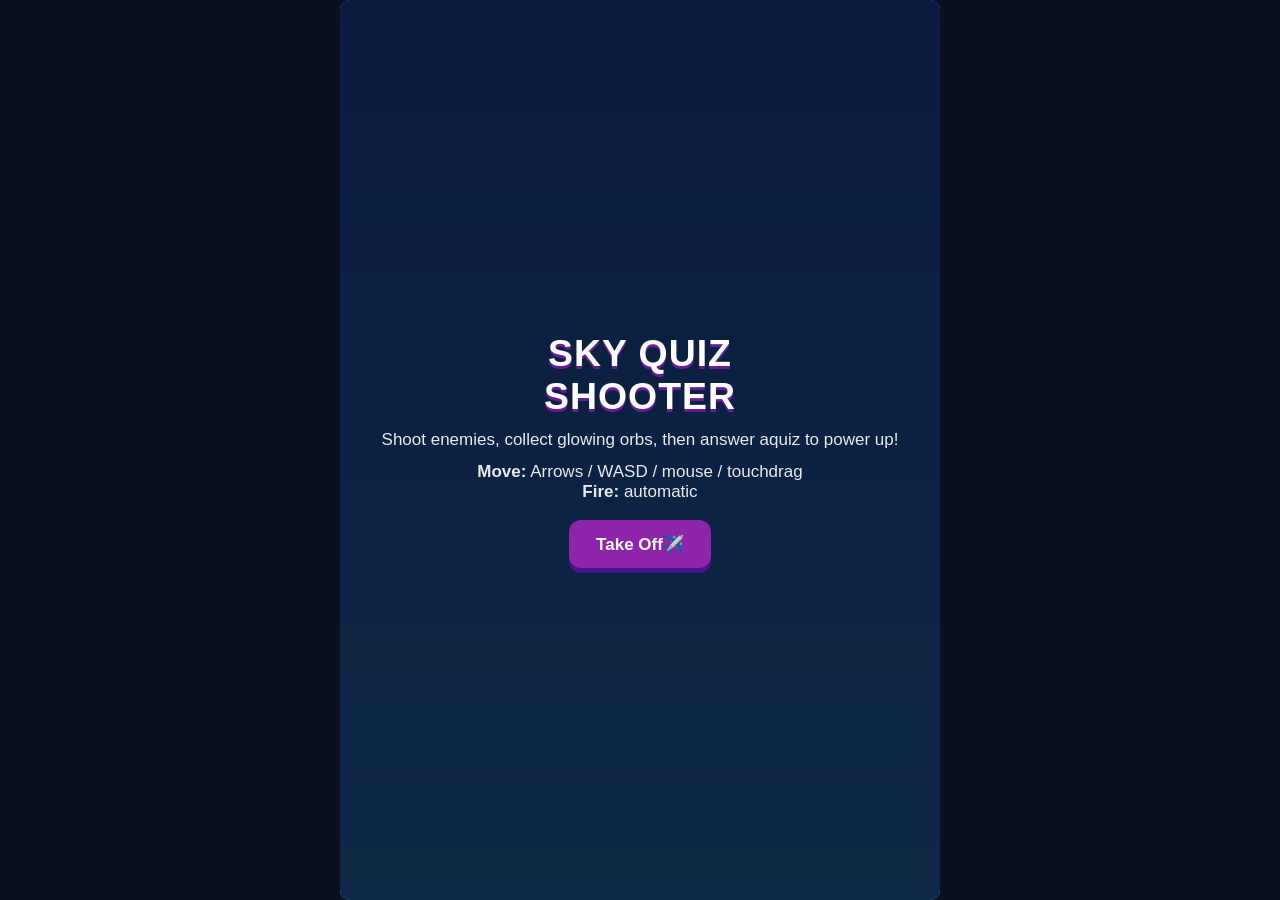
<file: sky_quiz_shooter_formatted.html>
<!DOCTYPE html>
<html lang="en">
  <head>
    <meta charset="utf-8">
    <meta name="viewport" content="width=device-width, initial-scale=1, viewport-fit=cover">
    <title>Sky Quiz Shooter</title>
    <style>
      :root{--bg:#0b1020;--fg:#fff;--card:#1b2340;box-sizing:border-box;padding-top:env(safe-area-inset-top,0px);padding-bottom:env(safe-area-inset-bottom,0px)}
      @media (prefers-color-scheme:dark){:root:not([data-theme="light"]){--bg:#0b1020;--fg:#fff;--card:#1b2340}}
      :root[data-theme="dark"]{--bg:#0b1020;--fg:#fff;--card:#1b2340}
      html,body{height:100%;margin:0}
      body{background:var(--bg);color:var(--fg);font-family:'Trebuchet MS',Verdana,sans-serif;display:flex;align-items:center;justify-content:center;overflow:hidden;user-select:none}
      #wrap{position:relative;height:min(100vh,calc(100vw*1.5));aspect-ratio:2/3;max-height:100%}
      canvas{width:100%;height:100%;display:block;border-radius:10px;touch-action:none;background:#1c6fb5}
      #ov{position:absolute;inset:0;display:none;flex-direction:column;align-items:center;justify-content:center;padding:18px;text-align:center;background:rgba(10,14,40,.82);border-radius:10px;overflow:auto;font-size:clamp(12px,3.2vmin,17px)}
      h1{margin:0 0 6px;font-size:2.2em;letter-spacing:1px;text-shadow:0 3px 0 #6a1b9a}
      h2{margin:0 0 12px}
      p{margin:6px 0;opacity:.9}
      .btn{border:0;border-radius:12px;padding:.8em 1.6em;font:inherit;font-weight:700;color:#fff;background:#8e24aa;box-shadow:0 5px 0 #4a148c;cursor:pointer;margin-top:12px}
      .btn:active{transform:translateY(3px);box-shadow:0 2px 0 #4a148c}
      .q{background:#fff;color:#222;border-radius:14px;padding:14px 16px;font-weight:700;font-size:1.2em;width:100%;box-shadow:0 5px 0 #0003;margin-bottom:12px}
      .cat{font-size:.7em;color:#8e24aa;text-transform:uppercase;letter-spacing:2px;margin-bottom:4px}
      .ans{display:grid;grid-template-columns:1fr 1fr;gap:10px;width:100%}
      .a{border:0;border-radius:12px;padding:1em .6em;color:#fff;font:inherit;font-weight:700;cursor:pointer;box-shadow:0 5px 0 #0004;min-height:4em}
      .a:nth-child(1){background:#e53935}.a:nth-child(2){background:#1e88e5}.a:nth-child(3){background:#fb8c00}.a:nth-child(4){background:#43a047}
      .a.right{outline:4px solid #fff;filter:brightness(1.2)}.a.wrong{opacity:.35}
      .up{display:flex;gap:10px;width:100%}
      .card{flex:1;background:var(--card);border:3px solid #8e24aa;border-radius:14px;padding:12px 6px;cursor:pointer;color:inherit;font:inherit}
      .card:hover{background:#2a3460;transform:translateY(-3px)}
      .card b{display:block;font-size:1.1em;margin:6px 0}.card span{font-size:2em}.card small{opacity:.8}
      .msg{font-size:1.5em;font-weight:800;margin:6px 0}
    </style>
</head>
<body>
  <div id="wrap"><canvas id="c" width="480" height="720"></canvas><div id="ov"></div></div>
  <script>
    /* ============ QUESTIONS — edit freely: {cat, q, a:[4 options], c:index of correct} ============ */
    const QUESTIONS=[ {cat:'Math',q:'What is 12 × 12?',
    a:['124','144','132','148'],c:1},
    {cat:'Math',q:'What is the derivative of x²?',a:['x','2x','x²','2'],c:1},
    {cat:'Math',q:'What is the value of π to 2 decimals?',a:['3.12','3.14','3.16','3.41'],c:1},
    {cat:'Math',q:'What is the square root of 169?',a:['11','12','13','14'],c:2},
    {cat:'Physics',q:'What is the SI unit of force?',a:['Joule','Watt','Pascal','Newton'],c:3},
    {cat:'Physics',q:'Approximate speed of light in vacuum?',a:['3×10⁸ m/s','3×10⁶ m/s','3×10⁵ m/s','3×10¹⁰ m/s'],c:0},
    {cat:'Physics',q:'Which law states F = ma?',a:['Newton’s 1st','Newton’s 2nd','Newton’s 3rd','Ohm’s law'],c:1},
    {cat:'Physics',q:'Acceleration due to gravity on Earth?',a:['4.9 m/s²','9.8 m/s²','12.5 m/s²','1.6 m/s²'],c:1},
    {cat:'Computer Science',q:'What does CPU stand for?',a:['Central Process Unit','Central Processing Unit','Computer Primary Unit','Core Power Unit'],c:1},
    {cat:'Computer Science',q:'How many bits are in a byte?',a:['4','8','16','32'],c:1},
    {cat:'Computer Science',q:'Which structure is LIFO?',a:['Queue','Stack','Array','Heap'],c:1},
    {cat:'Computer Science',q:'Binary search time complexity?',a:['O(n)','O(n²)','O(log n)','O(1)'],c:2},
    {cat:'Computer Science',q:'Binary 1010 equals what in decimal?',a:['8','10','12','14'],c:1}
    ];
    /* ============ SETUP ============ */
    const W=480,H=720,cv=document.getElementById('c'),ctx=cv.getContext('2d'),ov=document.getElementById('ov');
    const rnd=(a,b)=>a+Math.random()*(b-a), clamp=(v,a,b)=>Math.max(a,Math.min(b,v));
    let state='START_SCREEN', score=0, best=0, charge=0, time=0, spawnT=0, shake=0, lastQ=-1;
    let bullets=[],enemies=[],particles=[],orbs=[],player;
    const keys={}; let tgt=null;

    /* ============ CLASSES ============ */
    /** Particle: short-lived spark used for explosions and engine trails */
    class Particle{
      constructor(x,y,color,speed=160,life=.6,size=3){const a=rnd(0,6.28),s=rnd(.2,1)*speed;this.x=x;this.y=y;this.vx=Math.cos(a)*s;this.vy=Math.sin(a)*s;this.life=this.max=life*rnd(.6,1.2);this.color=color;this.size=size}
      update(dt){this.x+=this.vx*dt;this.y+=this.vy*dt;this.life-=dt;return this.life>0}

      draw(){ctx.globalAlpha=clamp(this.life/this.max,0,1);ctx.fillStyle=this.color;ctx.beginPath();ctx.arc(this.x,this.y,this.size*ctx.globalAlpha+.5,0,6.3);ctx.fill();ctx.globalAlpha=1}
    }
    const boom=(x,y,c,n=18,sp=200)=>{for(let i=0;i<n;i++)particles.push(new Particle(x,y,i%3?c:'#fff6b0',sp,.7,4))};

    /** Bullet: friendly or hostile projectile. Removed when off-screen (no leaks). */
    class Bullet{

      constructor(x,y,vx,vy,o={}){Object.assign(this,{x,y,vx,vy,r:4,dmg:1,friendly:true,pierce:false,color:'#ffe066',laser:false},o);this.hit=new Set()}
      update(dt){this.x+=this.vx*dt;this.y+=this.vy*dt;return this.x>-30&&this.x<W+30&&this.y>-40&&this.y<H+40}
      draw(){

        if(this.laser){ctx.fillStyle='#8ff';ctx.shadowColor='#0ff';ctx.shadowBlur=10;ctx.fillRect(this.x-2.5,this.y-14,5,28);ctx.shadowBlur=0;return}
        const g=ctx.createRadialGradient(this.x,this.y,1,this.x,this.y,this.r+4);

        g.addColorStop(0,'#fff');g.addColorStop(.5,this.color);g.addColorStop(1,'transparent');

        ctx.fillStyle=g;ctx.beginPath();ctx.arc(this.x,this.y,this.r+4,0,6.3);ctx.fill();
      }
    }

    /** Enemy: three archetypes defined in ENEMY_TYPES */
    const ENEMY_TYPES={
      scout:{hp:1,r:14,score:100,fire:.9,color:'#ff7043',orbs:1},
      interceptor:{hp:6,r:18,score:250,fire:1.8,color:'#ab47bc',orbs:2.1},
      bomber:{hp:22,r:30,score:600,fire:2.4,color:'#78909c',orbs:3.5}
    };
    class Enemy{
      constructor(type,x,diff){const t=ENEMY_TYPES[type];Object.assign(this,t);this.type=type;this.x=this.bx=x;
      this.y=-40;this.hp=this.max=Math.ceil(t.hp*(1+diff*.12));this.t=rnd(0,6);this.ft=rnd(.3,t.fire);this.flash=0;this.diff=diff}
      update(dt){
        this.t+=dt;this.flash-=dt;this.ft-=dt;

        if(this.type==='scout'){this.y+=170*dt;this.x=this.bx+Math.sin(this.t*3)*70}
        else if(this.type==='interceptor'){this.y+=100*dt;this.x+=Math.sign(player.x-this.x)*45*dt}
        else this.y+=45*dt;

        if(this.ft<=0&&this.y>0&&this.y<H-120){this.ft=this.fire/(1+this.diff*.05);this.shoot()}
        this.x=clamp(this.x,this.r,W-this.r);
        return this.y<H+60&&this.hp>0;
      }
      shoot(){
        const o={friendly:false,color:'#ff5252'};
        if(this.type==='scout')bullets.push(new Bullet(this.x,this.y+10,0,300,{...o,r:3}));
        else if(this.type==='interceptor'){const a=Math.atan2(player.y-this.y,player.x-this.x);bullets.push(newBullet(this.x,this.y+10,Math.cos(a)*230,Math.sin(a)*230,{...o,r:4,color:'#ff80ab'}))}
        else for(const a of[-.4,0,.4])bullets.push(new Bullet(this.x,this.y+20,Math.sin(a)*160,Math.cos(a)*160,{...o,r:8,color:'#e040fb'}));
      }
      draw(){
        ctx.save();ctx.translate(this.x,this.y);ctx.rotate(Math.PI);

        ctx.fillStyle=this.flash>0?'#fff':this.color;ctx.strokeStyle='#0006';ctx.lineWidth=2;
        ctx.beginPath();

        if(this.type==='scout'){ctx.moveTo(0,-16);ctx.lineTo(16,12);ctx.lineTo(0,6);ctx.lineTo(-16,12)}
        else if(this.type==='interceptor'){ctx.moveTo(0,-20);ctx.lineTo(7,-4);ctx.lineTo(24,8);ctx.lineTo(24,14);ctx.lineTo(6,8);ctx.lineTo(0,18);ctx.lineTo(-6,8);ctx.lineTo(-24,14);ctx.lineTo(-24,8);ctx.lineTo(-7,-4)}

        else{ctx.moveTo(0,-30);ctx.lineTo(10,-14);ctx.lineTo(40,0);ctx.lineTo(40,10);ctx.lineTo(12,8);ctx.lineTo(10,26);ctx.lineTo(18,32);ctx.lineTo(-18,32);ctx.lineTo(-10,26);ctx.lineTo(-12,8);ctx.lineTo(-40,10);ctx.lineTo(-40,0);ctx.lineTo(-10,-14)}
        ctx.closePath();ctx.fill();ctx.stroke();

        ctx.fillStyle='#263238';ctx.beginPath();ctx.ellipse(0,-4,4,7,0,0,6.3);ctx.fill();
        ctx.restore();

        if(this.hp<this.max){ctx.fillStyle='#0008';ctx.fillRect(this.x-18,this.y-this.r-10,36,4);ctx.fillStyle='#f44';ctx.fillRect(this.x-18,this.y-this.r-10,36*this.hp/this.max,4)}
      }
    }

    /** Player: handles movement, auto-fire, upgrades and drawing */
    class Player{

      constructor(){Object.assign(this,{x:W/2,y:H-100,r:12,hp:100,maxHp:100,shots:1,rate:1,pierce:false,drones:0,shield:0,fireT:0,inv:0,level:1,t:0})}
      update(dt){
        this.t+=dt;this.inv-=dt;const sp=300;let dx=0,dy=0;
        if(keys.ArrowLeft||keys.a)dx--;if(keys.ArrowRight||keys.d)dx++;if(keys.ArrowUp||keys.w)dy--;if(keys.ArrowDown||keys.s)dy++;/* Keyboard movement */
        if(dx||dy){tgt=null;
          const l=Math.hypot(dx,dy);this.x+=dx/l*sp*dt;this.y+=dy/l*sp*dt}
        else if(tgt){const k=1-Math.pow(.0005,dt);
          this.x+=(tgt.x-this.x)*k;
          this.y+=(tgt.y-this.y)*k
        }
        this.x=clamp(this.x,16,W-16);
        this.y=clamp(this.y,40,H-30);
        this.fireT-=dt;if(this.fireT<=0){
          this.fireT=.28/this.rate;this.fire()
        }
        if(Math.random()<.6)particles.push(Object.assign(new Particle(this.x,this.y+16,'#ffb74d',40,.25,2),{vy:rnd(80,140),vx:rnd(-15,15)}));
      }
      fire(){
        const n=this.shots,o=this.pierce?{pierce:true,laser:true,dmg:1.5,r:3}:{};
        for(let i=0;i<n;i++){const a=n===1?0:(i-(n-1)/2)*.14;bullets.push(new Bullet(this.x+Math.sin(a)*8,this.y-16,Math.sin(a)*520,-Math.cos(a)*520,o))}
        for(let i=0;i<this.drones;i++){const d=this.dronePos(i);bullets.push(new Bullet(d.x,d.y-6,0,-500,{r:3,color:'#9ff'}))}
      }
      dronePos(i){const a=this.t*2.2+i*6.283/this.drones;return{x:this.x+Math.cos(a)*44,y:this.y+Math.sin(a)*18}}
      hurt(d){
        if(this.inv>0)return;this.inv=.8;shake=8;
        if(this.shield>0){this.shield--;boom(this.x,this.y,'#4fc3f7',10);return}
        this.hp-=d;boom(this.x,this.y,'#ff8a65',12);

        if(this.hp<=0){this.hp=0;boom(this.x,this.y,'#ffa726',50,320);gameOver()}
      }
      draw(){ /* Draw player ship and drones */
        if(this.inv>0&&Math.floor(this.inv*20)%2)return;
        for(let i=0;i<this.drones;i++){const d=this.dronePos(i);ctx.fillStyle='#80deea';ctx.beginPath();ctx.arc(d.x,d.y,6,0,6.3);ctx.fill();ctx.strokeStyle='#006064';ctx.stroke()}
        ctx.save();ctx.translate(this.x,this.y);

        ctx.fillStyle='#37474f';ctx.beginPath();ctx.moveTo(-6,14);ctx.lineTo(-14,22);ctx.lineTo(14,22);ctx.lineTo(6,14);ctx.fill();
        const g=ctx.createLinearGradient(-28,0,28,0);g.addColorStop(0,'#1e88e5');g.addColorStop(.5,'#90caf9');g.addColorStop(1,'#1e88e5');
        ctx.fillStyle=g;ctx.strokeStyle='#0d47a1';ctx.lineWidth=2;

        ctx.beginPath();ctx.moveTo(0,-24);ctx.lineTo(5,-8);ctx.lineTo(28,6);ctx.lineTo(28,12);ctx.lineTo(6,8);ctx.lineTo(4,18);ctx.lineTo(12,22);ctx.lineTo(-12,22);ctx.lineTo(-4,18);ctx.lineTo(-6,8);ctx.lineTo(-28,12);ctx.lineTo(-28,6);ctx.lineTo(-5,-8);ctx.closePath();ctx.fill();ctx.stroke();

        ctx.fillStyle='#e3f2fd';ctx.beginPath();ctx.ellipse(0,-6,3.5,8,0,0,6.3);ctx.fill();
        ctx.fillStyle='#ef5350';ctx.fillRect(-28,6,5,3);ctx.fillRect(23,6,5,3);
        ctx.restore();

        if(this.shield>0){ctx.strokeStyle='rgba(79,195,247,.9)';ctx.lineWidth=3;ctx.beginPath();ctx.arc(this.x,this.y,26,0,6.3);ctx.stroke()}
      }
    }

    /* ============ BACKGROUND ============ */
    const clouds=Array.from({length:9},(_,i)=>({x:rnd(0,W),y:rnd(0,H),s:.4+(i%3)*.5,w:rnd(50,110)}));
    const islands=[{x:90,y:100,r:40},{x:380,y:420,r:55}];
    function drawBg(dt){
      const g=ctx.createLinearGradient(0,0,0,H);g.addColorStop(0,'#0d5ea8');g.addColorStop(1,'#29a3d8');
      ctx.fillStyle=g;ctx.fillRect(0,0,W,H);
      ctx.strokeStyle='rgba(255,255,255,.15)';ctx.lineWidth=2;
      const off=(time*40)%60;for(let y=-60+off;y<H;y+=60){ctx.beginPath();for(letx=0;x<=W;x+=20)ctx.lineTo(x,y+Math.sin(x*.04+y)*4);ctx.stroke()}
      for(const i of islands){i.y+=60*dt;if(i.y>H+80){i.y=-80;i.x=rnd(50,W-50)}

      ctx.fillStyle='#e6d08a';ctx.beginPath();ctx.ellipse(i.x,i.y,i.r,i.r*.6,0,0,6.3);ctx.fill();

      ctx.fillStyle='#3d9a4a';ctx.beginPath();ctx.ellipse(i.x,i.y,i.r*.7,i.r*.4,0,0,6.3);ctx.fill()}
      for(const c of clouds){c.y+=c.s*90*dt;if(c.y>H+40){c.y=-40;c.x=rnd(0,W)}
      ctx.fillStyle=`rgba(255,255,255,${.25+c.s*.25})`;
      for(let k=0;k<3;k++){ctx.beginPath();ctx.ellipse(c.x+(k-1)*c.w*.3,c.y+(k===1?-6:0),c.w*.3,c.w*.16,0,0,6.3);ctx.fill()}}
    }

    /* ============ UPGRADES ============ */
    const UPGRADES=[ {icon:'🔱',name:'Twin / Spread Shot',desc:'+1 bullet pervolley',ok:p=>p.shots<5,fn:p=>p.shots++},{icon:'⚡',name:'+25% Fire Rate',desc:'Shootfaster',ok:p=>p.rate<3,fn:p=>p.rate*=1.25},{icon:'🛡️',name:'Shield + Repair',desc:'+30 HP and a shieldcharge',ok:()=>true,fn:p=>{p.hp=Math.min(p.maxHp,p.hp+30);p.shield++}},{icon:'🔦',name:'Piercing Lasers',desc:'Bullets pass throughenemies',ok:p=>!p.pierce,fn:p=>p.pierce=true},{icon:'🛸',name:'Wingman Drone',desc:'An orbiting helper thatshoots',ok:p=>p.drones<3,fn:p=>p.drones++}
    ];

    /* ============ STATES / UI ============ */
    const show=h=>{ov.innerHTML=h;ov.style.display='flex'}, hide=()=>{ov.style.display='none';ov.innerHTML=''};
    function startScreen(){state='START_SCREEN';show(`<h1>SKY QUIZ<br>SHOOTER</h1><p>Shoot enemies, collect glowing orbs, then answer aquiz to power up!</p><p><b>Move:</b> Arrows / WASD / mouse / touchdrag<br><b>Fire:</b> automatic</p><button class="btn" id="go">Take Off✈️</button>`);document.getElementById('go').onclick=newGame}
    function newGame(){bullets=[];enemies=[];particles=[];orbs=[];player=new Player();score=0;charge=0;time=0;spawnT=1;tgt=null;hide();state='PLAYING'}
    function gameOver(){state='GAME_OVER';best=Math.max(best,score);
    setTimeout(()=>{show(`<h1>GAME OVER</h1><div class="msg">Score: ${score}</div><p>Best: ${best}</p><button class="btn" id="again">PlayAgain</button>`);document.getElementById('again').onclick=newGame},900)}
    function openQuiz(){
      state='QUIZ_MODAL';let qi;do{qi=Math.floor(Math.random()*QUESTIONS.length)}while(qi===lastQ&&QUESTIONS.length>1);lastQ=qi;
      const Q=QUESTIONS[qi],opts=Q.a.map((t,i)=>({t,ok:i===Q.c})).sort(()=>Math.random()-.5);
      show(`<div class="q"><div class="cat">⚡ ${Q.cat} Upgrade Quiz</div>${Q.q}</div><div class="ans">${opts.map((o,i)=>`<buttonclass="a" data-i="${i}">${o.t}</button>`).join('')}</div><p id="fb"class="msg"></p>`);
      const btns=[...ov.querySelectorAll('.a')];
      btns.forEach(b=>b.onclick=()=>{
        const o=opts[b.dataset.i];btns.forEach((x,i)=>{x.disabled=true;x.classList.add(opts[i].ok?'right':'wrong')});
        const fb=document.getElementById('fb');
        if(o.ok){fb.textContent='🎉 Correct! Choose an upgrade!';setTimeout(openUpgrades,1100)}
        else{fb.textContent='❌ Not quite — the right answer is highlighted.';setTimeout(resume,2000)}
      });
    }
    function openUpgrades(){
      state='UPGRADE_SELECT';const pool=UPGRADES.filter(u=>u.ok(player)).sort(()=>Math.random()-.5).slice(0,3);
      if(!pool.length)return resume();
      show(`<h2>🎉 Pick your upgrade!</h2><div class="up">${pool.map((u,i)=>`<button class="card"data-i="${i}"><span>${u.icon}</span><b>${u.name}</b><small>${u.desc}</small></button>`).join('')}</div>`);

      ov.querySelectorAll('.card').forEach(c=>c.onclick=()=>{pool[c.dataset.i].fn(player);player.level++;resume()});
    }
    function resume(){charge=0;hide();state='PLAYING'}

    /* ============ INPUT ============ */
    addEventListener('keydown',e=>{keys[e.key.length===1?e.key.toLowerCase():e.key]=true;if(e.key.startsWith('Arrow'))e.preventDefault()});
    addEventListener('keyup',e=>{keys[e.key.length===1?e.key.toLowerCase():e.key]=false});
    let pressed=false;
    function setTgt(e){const r=cv.getBoundingClientRect();tgt={x:(e.clientX-r.left)/r.width*W,y:(e.clientY-r.top)/r.height*H-(e.pointerType==='mouse'?0:50)}}
    cv.addEventListener('pointerdown',e=>{pressed=true;setTgt(e)});
    cv.addEventListener('pointermove',e=>{if(pressed||e.pointerType==='mouse')setTgt(e)});
    addEventListener('pointerup',()=>pressed=false);

    /* ============ GAME LOOP ============ */
    function spawn(dt){
      const diff=time/20;spawnT-=dt;
      if(spawnT>0)return;spawnT=Math.max(.45,1.5-diff*.07);
      const r=Math.random(),bomberP=Math.min(.22,.02+diff*.02),intP=Math.min(.4,.15+diff*.04);
      const type=r<bomberP?'bomber':r<bomberP+intP?'interceptor':'scout';
      const n=type==='scout'&&diff>3&&Math.random()<.4?3:1;
      for(let i=0;i<n;i++)enemies.push(new Enemy(type,rnd(60,W-60)+i*30,diff));
    }
    const dist2=(a,b)=>(a.x-b.x)**2+(a.y-b.y)**2;
    function update(dt){
      time+=dt;spawn(dt);player.update(dt);
      bullets=bullets.filter(b=>b.update(dt));
      enemies=enemies.filter(e=>{const alive=e.update(dt);if(!alive&&e.hp<=0)killEnemy(e);return alive&&e.hp>0});
      particles=particles.filter(p=>p.update(dt));
      for(const b of bullets){
        if(b.friendly){
          for(const e of enemies){
            if(e.hp<=0||b.hit.has(e)||dist2(b,e)>(e.r+b.r)**2)continue;
            e.hp-=b.dmg;e.flash=.06;b.hit.add(e);boom(b.x,b.y,'#ffe082',3,80);
            if(!b.pierce){b.dead=true;break}
          }
        }else if(dist2(b,player)<(b.r+player.r)**2){b.dead=true;player.hurt(b.r>6?20:10)}
      }
      bullets=bullets.filter(b=>!b.dead);
      for(const e of enemies)if(e.hp>0&&dist2(e,player)<(e.r+player.r)**2){player.hurt(20);e.hp-=3;e.flash=.1}
      for(const o of orbs){
        o.y+=70*dt;const d=Math.sqrt(dist2(o,player));
        if(d<110){o.x+=(player.x-o.x)/d*260*dt;o.y+=(player.y-o.y)/d*260*dt}
        if(d<22){o.dead=true;charge=Math.min(100,charge+12);score+=10}
        if(o.y>H+20)o.dead=true;
      }
      orbs=orbs.filter(o=>!o.dead);
      if(state==='PLAYING'&&charge>=100)openQuiz();
    }
    function killEnemy(e){

      score+=e.score;charge=Math.min(100,charge+4);boom(e.x,e.y,e.color,e.type==='bomber'?40:20,e.type==='bomber'?300:220);shake=e.type==='bomber'?10:3;
      let n=Math.floor(e.orbs)+(Math.random()<e.orbs%1?1:0);
      while(n--)orbs.push({x:e.x+rnd(-12,12),y:e.y+rnd(-12,12),dead:false});
    }
    function hud(){
      ctx.fillStyle='rgba(8,14,40,.6)';ctx.fillRect(0,0,W,50);
      ctx.fillStyle='#fff';ctx.font='bold 16px Trebuchet MS,Verdana,sans-serif';ctx.textBaseline='top';
      ctx.textAlign='left';ctx.fillText('SCORE '+score,10,7);
      ctx.textAlign='right';ctx.fillText('WEAPON LV '+player.level,W-10,7);
      ctx.textAlign='left';ctx.font='bold 11px Trebuchet MS,Verdana,sans-serif';
      const bar=(x,y,w,v,col,label)=>{ctx.fillStyle='#0008';ctx.fillRect(x,y,w,12);ctx.fillStyle=col;ctx.fillRect(x,y,w*clamp(v,0,1),12);ctx.strokeStyle='#fff8';ctx.strokeRect(x,y,w,12);ctx.fillStyle='#fff';ctx.fillText(label,x+4,y+1)};
      bar(10,30,200,player.hp/player.maxHp,'#e53935','HP '+Math.ceil(player.hp)+(player.shield?'  🛡'+player.shield:''));
      bar(W-210,30,200,charge/100,'#ab47bc','UPGRADE CHARGE');
    }
    function draw(){

      ctx.save();if(shake>0){ctx.translate(rnd(-shake,shake),rnd(-shake,shake));
      shake*=.85;if(shake<.3)shake=0}
      for(const o of orbs){const g=ctx.createRadialGradient(o.x,o.y,1,o.x,o.y,12);g.addColorStop(0,'#fff');
      g.addColorStop(.4,'#69f0ae');g.addColorStop(1,'transparent');ctx.fillStyle=g;ctx.beginPath();ctx.arc(o.x,o.y,12,0,6.3);ctx.fill()}
      enemies.forEach(e=>e.draw());
      if(player.hp>0)player.draw();
      bullets.forEach(b=>b.draw());
      particles.forEach(p=>p.draw());
      ctx.restore();hud();
    }
    let last=performance.now();
    function loop(now){
      const dt=Math.min(.05,(now-last)/1000);last=now;
      drawBg(state==='PLAYING'||state==='GAME_OVER'?dt:0);
      if(player){if(state==='PLAYING')update(dt);else if(state==='GAME_OVER'){particles=particles.filter(p=>p.update(dt))}draw()}
      requestAnimationFrame(loop);
    }
    startScreen();requestAnimationFrame(loop);
  </script>
</body>
</html>
</file>
